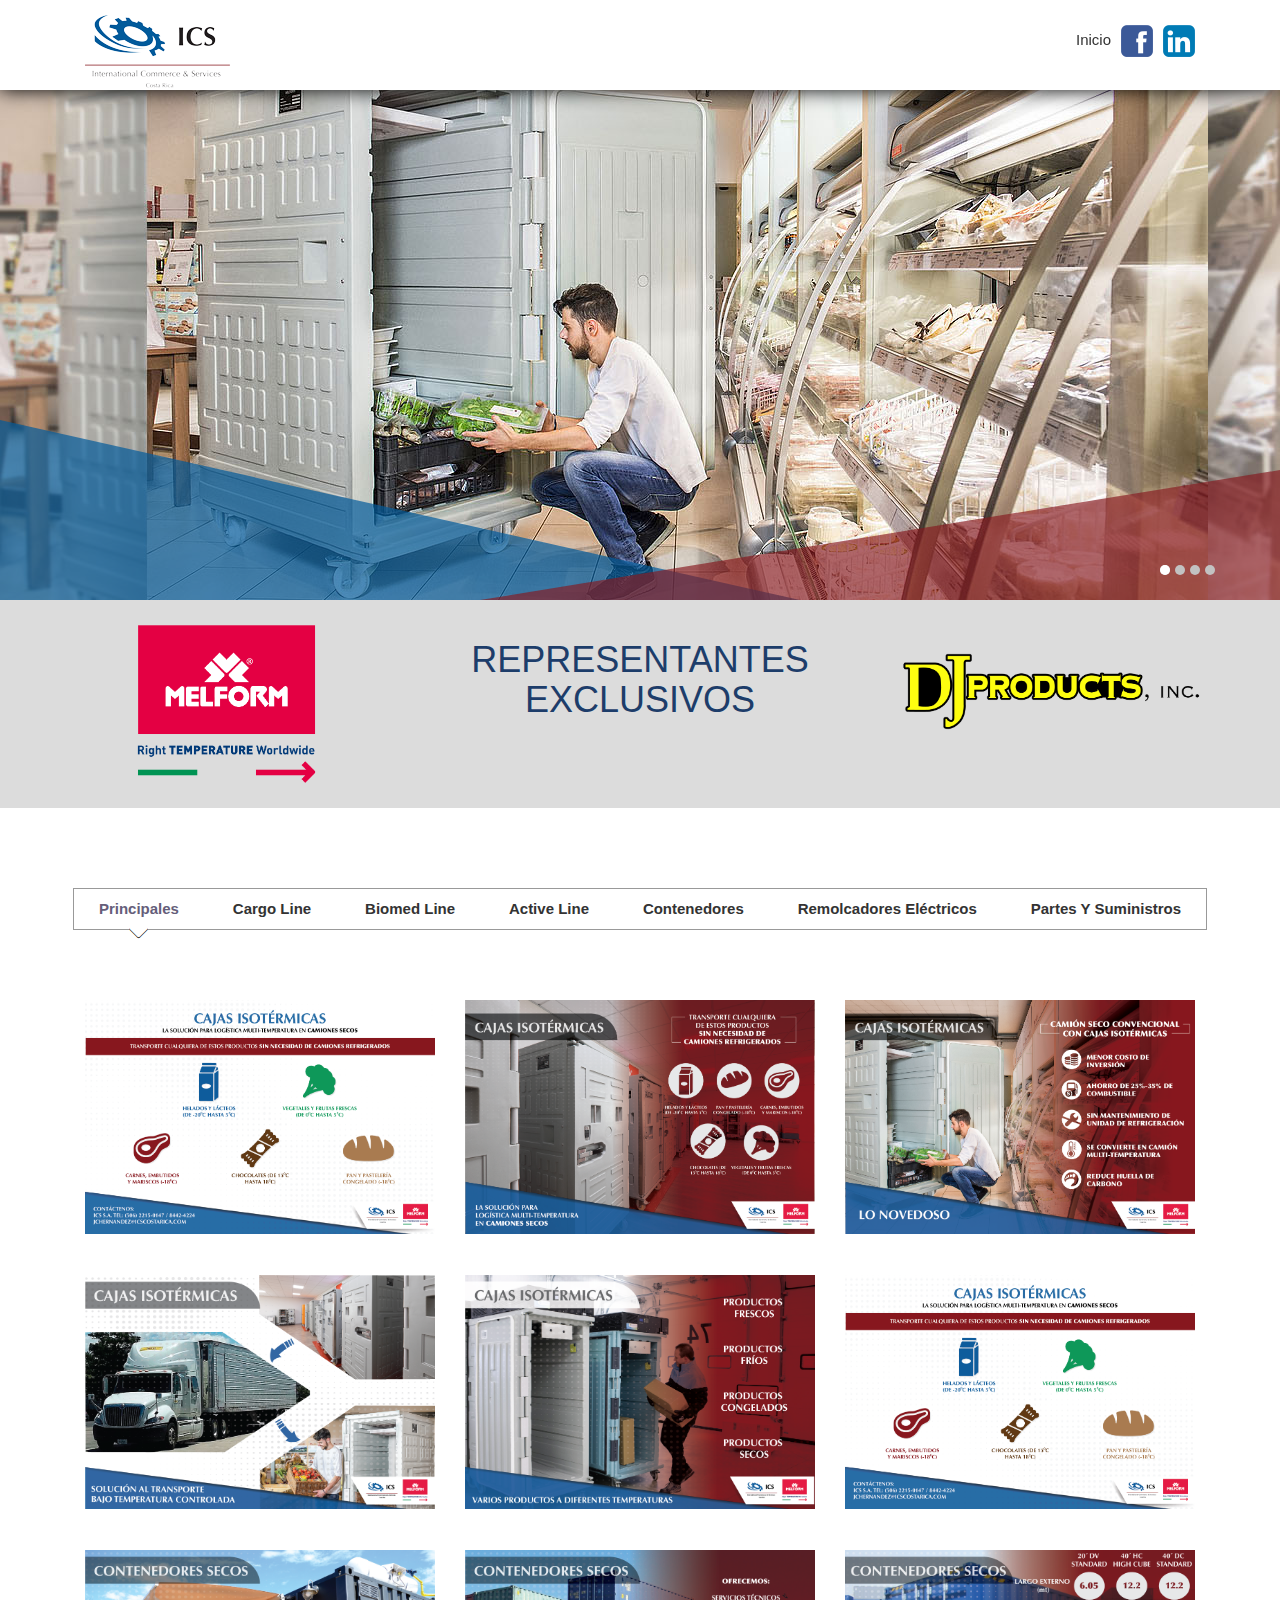
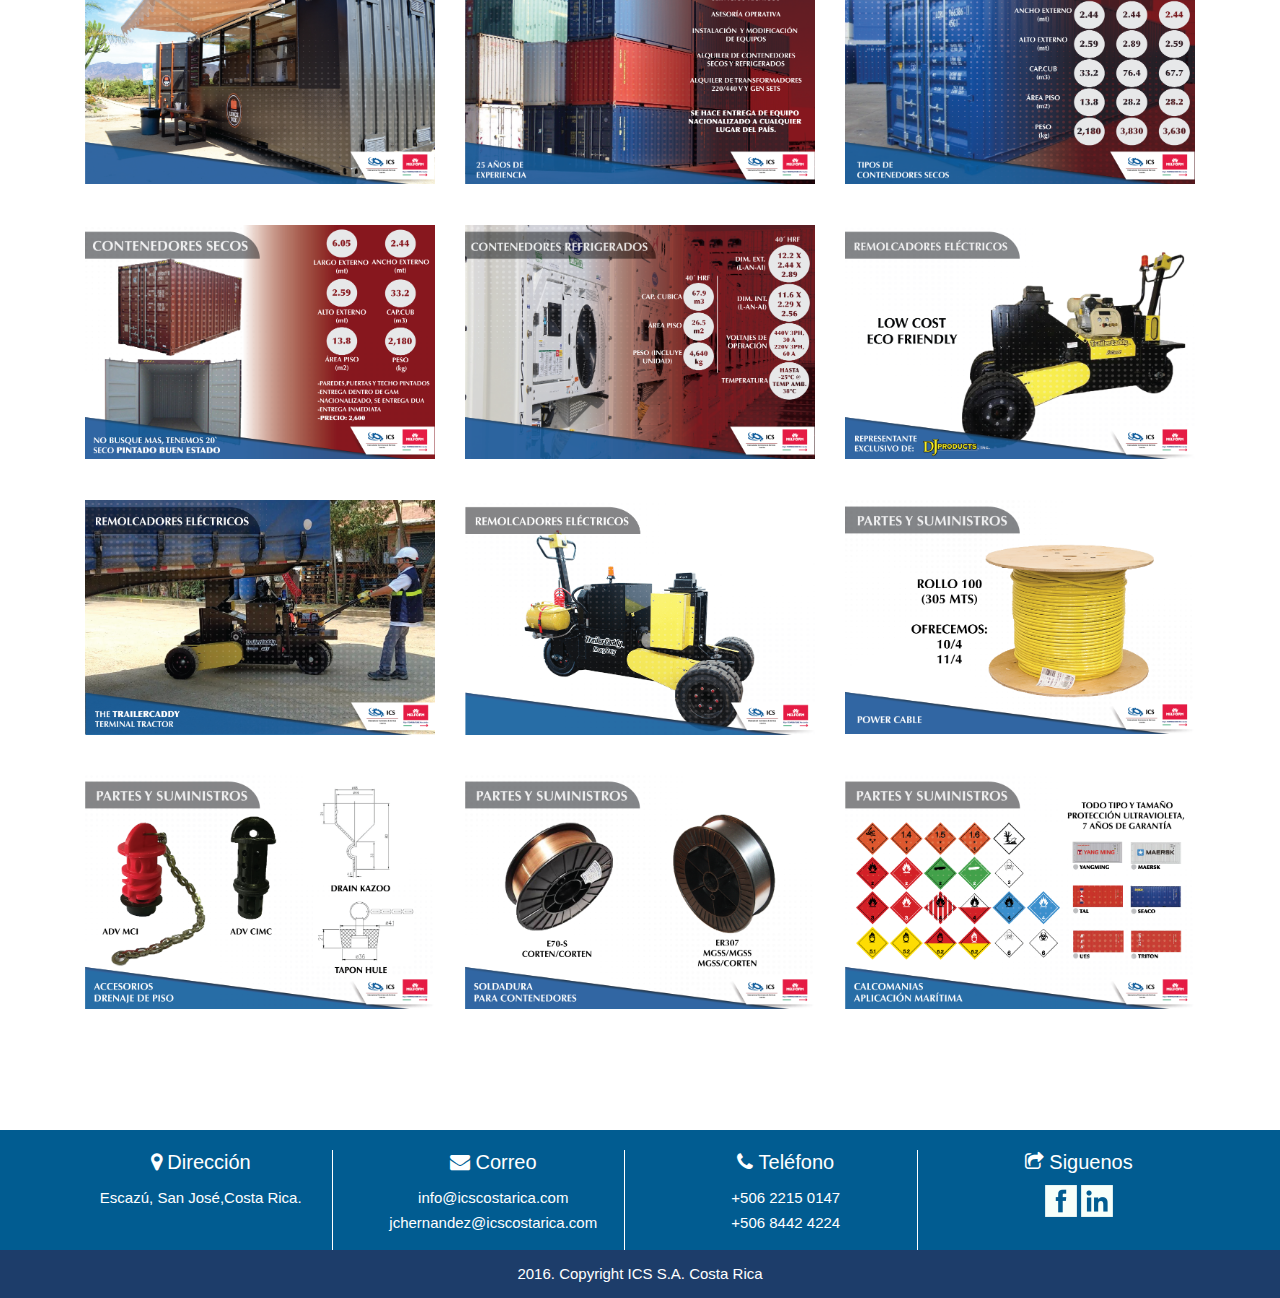
<file: productos.html>
<!DOCTYPE html>
<html class="no-js">
  <head>
    <meta charset="utf-8">
    <meta http-equiv="X-UA-Compatible" content="IE=edge">
    <title>ICS-CR</title>
    <meta name="description" content="">
    <meta name="viewport" content="width=device-width, initial-scale=1">
    <!-- Place favicon.ico and apple-touch-icon.png in the root directory -->
    
    <!-- CSS -->
    <link rel="stylesheet" href="css/owl.carousel.css">
    <link rel="stylesheet" href="css/bootstrap.min.css">
    <link rel="stylesheet" href="css/font-awesome.min.css">
    <link rel="stylesheet" href="css/style.css">
    <link rel="stylesheet" href="css/ionicons.min.css">
    <link rel="stylesheet" href="css/animate.css">
    <link rel="stylesheet" href="css/responsive.css">
    <link rel="stylesheet" href="css/bootstrap-lightbox.min.css">
    
    <!-- Js -->
    <script src="js/vendor/modernizr-2.6.2.min.js"></script>
    <!-- <script src="//ajax.googleapis.com/ajax/libs/jquery/1.10.2/jquery.min.js"></script>
    <script>window.jQuery || document.write('<script src="js/vendor/jquery-1.10.2.min.js"><\/script>')</script> -->
    <script src="js/vendor/jquery-1.10.2.min.js"></script>
    <script src="js/bootstrap.min.js"></script>
    <script src="js/owl.carousel.min.js"></script>
    <script src="js/min/waypoints.min.js"></script>
    <script src="js/jquery.counterup.js"></script>
    <script src="js/plugins.js"></script>
    <script src="js/main.js"></script>
    <script src="js/min/bootstrap-lightbox.min.js"></script>
  </head>
  <body>
    <!-- Header Start -->
    <header>
        <div class="container">
            <div class="row">
                <div class="col-md-12">
                            <!-- header Nav Start -->
                    <nav class="navbar navbar-default">
                      <div class="container-fluid">
                        <!-- Brand and toggle get grouped for better mobile display -->
                        <div class="navbar-header">
                          <button type="button" class="navbar-toggle collapsed" data-toggle="collapse" data-target="#bs-example-navbar-collapse-1">
                            <span class="sr-only">Toggle navigation</span>
                            <span class="icon-bar"></span>
                            <span class="icon-bar"></span>
                            <span class="icon-bar"></span>
                          </button>
                          <a class="navbar-brand" href="index.html">
                              <img src="img/logo-copy.png" alt="Logo">
                          </a>
                        </div>

                        <!-- Collect the nav links, forms, and other content for toggling -->
                        <div class="collapse navbar-collapse" id="bs-example-navbar-collapse-1">
                          <ul class="nav navbar-nav navbar-right">
                            <li><a href="index.html">Inicio</a></li>
<!--                             <li><a href="work.html">Work</a></li>
                            <li><a href="#">Support</a></li>
                            <li><a href="#">Service</a></li>
                            <li><a href="contact.html">Contact</a></li> -->
                            <li class="facebook-icon">
                              <a href="https://www.facebook.com/ICScostarica2015/"></a>
                            </li>
                            <li class="linked-icon">
                              <a href="https://www.linkedin.com/in/juan-carlos-hernandez-8442561?trk=hp-identity-photo"></a>
                            </li>
                          </ul>
                        </div><!-- /.navbar-collapse -->
                      </div><!-- /.container-fluid -->
                    </nav>
                </div>
            </div>
        </div>
    </header><!-- header close -->
    
        <!-- Slider Start -->
    <!-- <section id="global-header">
        <div class="container">
            <div class="row">
                <div class="col-md-12">
                    <div class="block">
                        <h1>Just some of our latest projects.</h1>
                        <p>Don’t just take our word for it. Check out some of our latest work.</p>
                    </div>
                </div>
            </div>
        </div>
    </section> -->
    <div id="slider"> 
        <div class="slides">

          <!-- First slide --> 
          <div class="slider">
            <div class="legend-left"></div> 
            <div class="legend-right"></div> 
            <div class="image"> 
              <img src="img/slider/slider-1.jpg">  
            </div> 
          </div> 

          <!-- Second slide --> 
          <div class="slider">
            <div class="legend-left"></div> 
            <div class="legend-right"></div>  
            <div class="image"> 
              <img src="img/slider/slider-2.jpg">
            </div> 
          </div> 

          <!-- Third slide --> 
          <div class="slider">
            <div class="legend"></div> 
            <div class="legend-left"></div> 
            <div class="legend-right"></div> 
            <div class="image"> 
              <img src="img/slider/slider-3.jpg"> 
            </div> 
          </div>
          <div class="slider">
            <div class="legend-left"></div> 
            <div class="legend-right"></div>
            <div class="image">
              <img src="img/slider/slider-4.jpg">
            </div>
          </div> 
        </div> 
        <div class="switch">
          <ul>
            <li>
              <div class="on"></div>
            </li>
            <li></li>
            <li></li>
            <li></li>
          </ul>
        </div>
      </div>
      <section class="clients">
        <div class="container-fluid">
          <div class="row text-center">
            <div class="col-md-4">
              <div class="wrapper-img">
                <img src="img/logo-melform.png" alt="">
              </div>
            </div>
            <div class="col-md-4">
              <div class="titulo-clients">
                <h1>
                  Representantes Exclusivos
                </h1>
              </div>
            </div>
            <div class="col-md-4">
              <div class="wrapper-img dj-productos-wrapper">
                <img src="img/logo-dj.png" alt="">
              </div>
            </div>
          </div>
        </div>
      </section>
        <!-- Portfolio Start -->
    <section id="portfolio-work">
        <div class="container">
            <div class="row">
              <div class="col-md-12">
                <div class="block">
                  <div class="portfolio-menu">
                    <ul>
                        <li class="filter" data-filter="all">Principales</li>
                        <li class="filter" data-filter=".Cargo-line">Cargo Line</li>
                        <li class="filter" data-filter=".biomed-line">Biomed Line</li>
                        <li class="filter" data-filter=".active-line">Active Line</li>
                        <li class="filter" data-filter=".contenedores">Contenedores</li>
                        <li class="filter" data-filter=".remolcadores">Remolcadores Eléctricos</li>
                        <li class="filter" data-filter=".suministros">Partes y Suministros</li>
                        <!-- <li class="filter" data-filter=".Video">Video</li> -->
                    </ul>
                  </div>
                  <div class="portfolio-contant">
                    <div class="clearfix" id="portfolio-contant-active">
                      <div class="col-xs-12 col-sm-6 col-md-4 mix Cargo-line" id="profile-grid">
                        <div class="profile">
                            <a href="" class="thumb">
                              <img src="img/productos/cajas/gráfico1-01.png" class="img-responsive" data-toggle="modal" data-target=".modal-profile-lg">
                            </a>
                          </div>
                      </div>
                      <div id="profile-grid" class="mix Cargo-line col-xs-12 col-sm-6 col-md-4">
                        <div class="profile">
                          <a href=""  class="thumb">
                            <img src="img/productos/cajas/gráfico1-02.png" class="img-responsive" data-toggle="modal" data-target=".modal-profile-lg">
                          </a>
                        </div>
                      </div>
                      <div class="mix biomed-line col-xs-12 col-sm-6 col-md-4" id="profile-grid">
                        <div class="profile">
                          <a href="" class="thumb">
                            <img src="img/productos/cajas/gráfico1-03.png" alt="" class="img-responsive" data-toggle="modal" data-target=".modal-profile-lg">
                          </a>
                        </div>
                      </div>
                      <div class="mix biomed-line col-xs-12 col-sm-6 col-md-4" id="profile-grid">
                          <div class="profile">
                            <a href="" class="thumb">
                              <img src="img/productos/cajas/grafico4-04.png" alt="" class="img-responsive" data-toggle="modal" data-target=".modal-profile-lg">
                            </a>
                          </div>
                      </div>
                      <div class="mix active-line col-xs-12 col-sm-6 col-md-4" id="profile-grid">
                        <div class="profile">
                            <a href="" class="thumb">
                              <img src="img/productos/cajas/grafico5-05.png" alt="" class="img-responsive" data-toggle="modal" data-target=".modal-profile-lg">
                            </a>
                          </div>
                      </div>
                      <div class="mix active-line col-xs-12 col-sm-6 col-md-4" id="profile-grid">
                        <div class="profile">
                            <a href="" class="thumb">
                              <img src="img/productos/cajas/gráfico1-01.png" alt="" class="img-responsive" data-toggle="modal" data-target=".modal-profile-lg">
                            </a>
                          </div>
                      </div>
                      <div class="mix contenedores col-xs-12 col-sm-6 col-md-4" id="profile-grid">
                        <div class="profile">
                            <a href="" class="thumb">
                              <img src="img/productos/contenedores/grafico-2-ICS-7.png" alt="" class="img-responsive" data-toggle="modal" data-target=".modal-profile-lg">
                            </a>
                          </div>
                      </div>
                      <div class="mix contenedores col-xs-12 col-sm-6 col-md-4" id="profile-grid">
                        <div class="profile">
                            <a href="" class="thumb">
                              <img src="img/productos/contenedores/grafico-2-ICS-8.png" alt="" class="img-responsive" data-toggle="modal" data-target=".modal-profile-lg">
                            </a>
                          </div>
                      </div>
                      <div class="mix contenedores col-xs-12 col-sm-6 col-md-4" id="profile-grid">
                        <div class="profile">
                            <a href="" class="thumb">
                              <img src="img/productos/contenedores/grafico-2-ICS-9.png" alt="" class="img-responsive" data-toggle="modal" data-target=".modal-profile-lg">
                            </a>
                          </div>
                      </div>
                      <div class="mix contenedores col-xs-12 col-sm-6 col-md-4" id="profile-grid">
                        <div class="profile">
                            <a href="" class="thumb">
                              <img src="img/productos/contenedores/grafico-2-ICS-10.png" alt="" class="img-responsive" data-toggle="modal" data-target=".modal-profile-lg">
                            </a>
                          </div>
                      </div>
                      <div class="mix contenedores col-xs-12 col-sm-6 col-md-4" id="profile-grid">
                        <div class="profile">
                            <a href="" class="thumb">
                              <img src="img/productos/contenedores/grafico-2-ICS-11.png" alt="" class="img-responsive" data-toggle="modal" data-target=".modal-profile-lg">
                            </a>
                          </div>
                      </div>
                      <div class="mix remolcadores col-xs-12 col-sm-6 col-md-4" id="profile-grid">
                        <div class="profile">
                            <a href="" class="thumb">
                              <img src="img/productos/remolcadores/grafico-2-ICS-22.png" alt="" class="img-responsive" data-toggle="modal" data-target=".modal-profile-lg">
                            </a>
                          </div>
                      </div>
                      <div class="mix remolcadores col-xs-12 col-sm-6 col-md-4" id="profile-grid">
                        <div class="profile">
                            <a href="" class="thumb">
                              <img src="img/productos/remolcadores/grafico-2-ICS-23.png" alt="" class="img-responsive" data-toggle="modal" data-target=".modal-profile-lg">
                            </a>
                          </div>
                      </div>
                      <div class="mix remolcadores col-xs-12 col-sm-6 col-md-4" id="profile-grid">
                        <div class="profile">
                            <a href="" class="thumb">
                              <img src="img/productos/remolcadores/grafico-2-ICS-24.png" alt="" class="img-responsive" data-toggle="modal" data-target=".modal-profile-lg">
                            </a>
                          </div>
                      </div>
                      <div class="mix suministros col-xs-12 col-sm-6 col-md-4" id="profile-grid">
                        <div class="profile">
                            <a href="" class="thumb">
                              <img src="img/productos/suministros/grafico-2-ICS-2.png" alt="" class="img-responsive" data-toggle="modal" data-target=".modal-profile-lg">
                            </a>
                          </div>
                      </div>
                      <div class="mix suministros col-xs-12 col-sm-6 col-md-4" id="profile-grid">
                        <div class="profile">
                            <a href="" class="thumb">
                              <img src="img/productos/suministros/grafico-2-ICS-3.png" alt="" class="img-responsive" data-toggle="modal" data-target=".modal-profile-lg">
                            </a>
                          </div>
                      </div>
                      <div class="mix suministros col-xs-12 col-sm-6 col-md-4" id="profile-grid">
                        <div class="profile">
                            <a href="" class="thumb">
                              <img src="img/productos/suministros/grafico-2-ICS-4.png" alt="" class="img-responsive" data-toggle="modal" data-target=".modal-profile-lg">
                            </a>
                          </div>
                      </div>
                      <div class="mix suministros col-xs-12 col-sm-6 col-md-4" id="profile-grid">
                        <div class="profile">
                            <a href="" class="thumb">
                              <img src="img/productos/suministros/grafico-2-ICS-5.png" alt="" class="img-responsive" data-toggle="modal" data-target=".modal-profile-lg">
                            </a>
                          </div>
                      </div>
                    </div>
                      <div class="modal fade modal-profile" tabindex="-1" role="dialog" aria-labelledby="modalProfile" aria-hidden="true">
                          <div class="modal-dialog modal-lg">
                            <div class="modal-content">
                              <!-- <div class="modal-header">
                                <button class="close" type="button" data-dismiss="modal">×</button>
                                <h3 class="modal-title"></h3>
                              </div> -->
                              <div class="modal-body">
                              </div>
                              <div class="modal-footer">
                                <button class="btn btn-default" data-dismiss="modal">Close</button>
                              </div>
                            </div>
                          </div>
                        </div>
                      </div>
                    </div><!-- //.modal-profile -->
                    </div>
                  </div>
                </div>
              </div>
            </div>
        </div>
    </section>

    <!-- Clients Logo Section Start -->
    <!-- <section id="clients-logo-section">
      <div class="container">
        <div class="row">
          <div class="col-md-12">
            <div class="block">
              <div id="clients-logo" class="owl-carousel">
                <div class="clients-logo-img">
                  <img src="img/clients/clients-logo1.png" alt="Features">
                </div>
                <div class="clients-logo-img">
                  <img src="img/clients/clients-logo2.png" alt="Features">
                </div>
                <div class="clients-logo-img">
                  <img src="img/clients/clients-logo3.png" alt="Features">
                </div>
                <div class="clients-logo-img">
                  <img src="img/clients/clients-logo4.png" alt="Features">
                </div>
                <div class="clients-logo-img">
                  <img src="img/clients/clients-logo5.png" alt="Features">
                </div>
                <div class="clients-logo-img">
                  <img src="img/clients/clients-logo3.png" alt="Features">
                </div>
                <div class="clients-logo-img">
                  <img src="img/clients/clients-logo2.png" alt="Features">
                </div>
                <div class="clients-logo-img">
                  <img src="img/clients/clients-logo5.png" alt="Features">
                </div>
                <div class="clients-logo-img">
                  <img src="img/clients/clients-logo1.png" alt="Features">
                </div>
                <div class="clients-logo-img">
                  <img src="img/clients/clients-logo4.png" alt="Features">
                </div>
                <div class="clients-logo-img">
                  <img src="img/clients/clients-logo5.png" alt="Features">
                </div>
                <div class="clients-logo-img">
                  <img src="img/clients/clients-logo3.png" alt="Features">
                </div>
              </div>
            </div>
          </div>
        </div>
      </div>
    </section> -->

  
<!-- Call to action Start -->
    <!-- <section id="call-to-action">
      <div class="container">
        <div class="row">
          <div class="col-md-12">
            <div class="block">
              <h2>We design delightful digital experiences.</h2>
              <p>Read more about what we do and our philosophy of design. Judge for yourself The work and results we’ve achieved for other clients, and meet our highly experienced Team who just love to design.</p>
              <a class="btn btn-default btn-call-to-action" href="#" >Tell Us Your Story</a>
            </div>
          </div>
        </div>
      </div>
    </section> -->

    <!-- footer Start -->
     <footer>
      <div class="container">
        <div class="row">
          <div class="col-xxs-12 col-xs-6 col-sm-6 col-md-3">
            <div class="border-right-white">
              <h2><i class="fa fa-map-marker" aria-hidden="true"></i> Dirección</h2>
              <p>
                Escazú, San José,Costa Rica.
              </p>
            </div>
          </div>
          <div class="col-xxs-12 col-xs-6 col-sm-6 col-md-3">
            <div class="border-right-white">
              <h2><i class="fa fa-envelope" aria-hidden="true"></i> Correo</h2>
              <p>
                <a class="auto-generated-link" data-auto-recognition="true" data-content="info@icscostarica.com" href="mailto:info@icscostarica.com" data-type="mail">info@icscostarica.com</a>
                </br>
                <a class="auto-generated-link" data-auto-recognition="true" data-content="jchernandez@icscostarica.com" href="mailto:jchernandez@icscostarica.com" data-type="mail">jchernandez@icscostarica.com</a>
              </p>
            </div>
          </div>
          <div class="col-xxs-12 col-xs-6 col-sm-6 col-md-3">
            <div class="border-right-white">
              <h2><i class="fa fa-phone" aria-hidden="true"></i> Teléfono</h2>
              <p>
                +506 2215 0147
                </br>
                +506 8442 4224
              </p>
            </div>
          </div>
          <div class="col-xxs-12 col-xs-6 col-sm-6 col-md-3">
            <div class="">
              <h2><i class="fa fa-share-square-o" aria-hidden="true"></i> Siguenos</h2>
              <p class="social-network">
                <a href="https://www.facebook.com/ICScostarica2015/">
                  <img src="img/facebook.png" alt="">
                </a>
                <a href="https://www.linkedin.com/in/juan-carlos-hernandez-8442561?trk=hp-identity-photo">
                  <img src="img/linkedin.png" alt="">
                </a>
              </p>
            </div>
          </div>
        </div>
      </div>
    </footer>
    <section class="copyright">
      <div class="container-fluid">
        <div class="row">
          <div class="col-md-12">
            <p class="text-center">2016. Copyright ICS S.A. Costa Rica</p>
          </div>
        </div>
      </div>  
    </section>
    <a href="#" class="go-top"><i class="fa fa-arrow-up" aria-hidden="true"></i></a>



<!-- <script>document.write('<script src="http://' + (location.host || 'localhost').split(':')[0] + ':35729/livereload.js?snipver=1"></' + 'script>')</script> -->
        
    </body>
</html>
</file>
<file: css/style.css>
/* @import url(http://fonts.googleapis.com/css?family=Open+Sans:400,300,600);
@import url(http://fonts.googleapis.com/css?family=Roboto:400,100,300,500,700);
@import url(http://fonts.googleapis.com/css?family=Volkhov:400italic); */
/* var text-decoration */
/*--
	Common Css
--*/
body {
  font-family: 'Open Sans', sans-serif;
  -webkit-font-smoothing: antialiased;
}
h1,
h2,
h3,
h4,
h5,
h6 {
  font-family: 'Roboto', sans-serif;
}
h2 {
  font-size: 30px;
  font-weight: 400;
}
h3 {
  font-size: 28px;
  font-weight: 300;
}
p {
  font-size: 15px;
  line-height: 28px;
}
ul {
  padding: 0;
  margin: 0;
  list-style: none;
}
a,
a:active,
a:focus,
a:active {
  text-decoration: none !important;
}
.section-title {
  margin-bottom: 30px;
}
.section-title h2 {
  text-transform: capitalize;
  font-size: 28px;
  font-weight: 600;
  color: #86181e;
}

/*--
	Header Start 
--*/
header {
  background: #fff;
  padding: 10px 0 30px 0;
  position: fixed;
  width: 100%;
  z-index: 10;
  box-shadow: 0px 0px 19px black;
}
header .navbar {
  margin-bottom: 0px;
  border: 0px;
}
header .navbar-brand {
  padding-top: 5px;
}
header .navbar-default {
  background: none;
  border: 0px;
}
header .navbar-default .navbar-nav {
  padding-top: 10px;
}
header .navbar-default .navbar-nav li a {
  color: #333333;
  padding: 10px 26px;
  font-size: 15px;
}
font header .navbar-default .navbar-nav li a:hover {
  color: #000;
}

.facebook-icon a{
  background-image: url("../img/facebook-color.png");
  width: 32px;
  height: 32px;
  padding: 0!important;
  margin-top: 5px;
  margin-right: 10px;
}

.linked-icon a{
  background-image: url("../img/linkedin-color.png");
  width: 32px;
  height: 32px;
  padding: 0!important;
  margin-top: 5px;
}

header .navbar-default .navbar-nav li a{
  padding: 10px;
}

/*---------------------------------------------
          Margin and Padding
-----------------------------------------------*/

.mt-5{
  margin-top: 5em;
}


/*---------------------------------------------
					Index Start 
-----------------------------------------------*/

/*--
	Slider Start 
--*/
/* #slider {
  background: url("../img/slider-bg-copy.jpg") no-repeat;
  background-size: cover;
  background-attachment: fixed;
  background-position: 10% 0%;
  padding: 100px 0 108px 0;
  position: relative;
}
#slider:before {
  content: "";
  position: absolute;
  left: 0;
  top: 0;
  bottom: 0;
  right: 0;
  width: 100%;
  height: 100%;
  background: linear-gradient(to left, #8b86a3, #322e40);
  opacity: 0.8;
}
#slider .block {
  color: #E3E3E4;
}
#slider .block h1 {
  font-family: 'Roboto', sans-serif;
  font-weight: 100;
  font-size: 45px;
  line-height: 60px;
  letter-spacing: 10px;
  padding-bottom: 45px;
}
#slider .block p {
  font-size: 23px;
  line-height: 40px;
  font-family: 'Roboto', sans-serif;
  font-weight: 300;
  letter-spacing: 3px;
} */

/* Slider */
#slider{
  width:100%;
  height:600px;
  position:relative;
  overflow:hidden;
}
@keyframes load{
  from{left:-100%;}
  to{left:0;}
}
.slides{
  width:400%;
  height:100%;
  position:relative;
  -webkit-animation:slide 30s infinite;
  -moz-animation:slide 30s infinite;
  animation:slide 30s infinite;
}
.slider{
  width:25%;
  height:100%;
  float:left;
  position:relative;
  z-index:1;
  overflow:hidden;
}

.slide img{
  width:100%;
 /*  height:100%; */
}
.images{
  width:100%;
  height:100%;
}
.images img{
  width:100%;
  /* height:100%; */
}

/* Legend */
.legend-left{
  border: 180px solid transparent;
  border-left:800px solid #045b9bb5;
  border-bottom:0;
  position:absolute;
  bottom:0;
}


.legend-right{
  border: 130px solid transparent;
  border-right: 800px solid #86181ea8;
  right: 0;
  border-bottom:0;
  position:absolute;
  bottom:0;
}


/* Contents */
/* .content-slider{
  width:100%;
  height:100%;
  position:absolute;
  overflow:hidden;
}
.content-txt{
  width:400px;
  height:150px;
  float:left;
  position:relative;
  top:335px;
  -webkit-animation:content-s 7.5s infinite;
  -moz-animation:content-s 7.5s infinite;
  animation:content-s 7.5s infinite;
}
.content-txt h1{
  font-family:Arial;
  text-transform:uppercase;
  font-size:24px;
  color:#fff;
  text-align:left;
  margin-left:30px;
  padding-bottom:10px;
}
.content-txt h2{
  font-family:arial;
  font-weight:normal;
  font-size:14px;
  font-style:italic;
  color:#fff;
  text-align:left;
  margin-left:30px;
} */

/* Switch */
.switch{
  width:120px;
  height:10px;
  position:absolute;
  bottom:25px;
  z-index:99;
  right: 0
}
.switch > ul{
  list-style:none;
}
.switch > ul > li{
  width:10px;
  height:10px;
  border-radius:50%;
  background: #c2c2c2;
  float:left;
  margin-right:5px;
  cursor:pointer;
}
.switch ul{
  overflow:hidden;
}
.on{
  width:100%;
  height:100%;
  border-radius:50%;
  background: #fff;
  position:relative;
  -webkit-animation:on 30s infinite;
  -moz-animation:on 30s infinite;
  animation:on 30s infinite;
}

/* Animation */
@-webkit-keyframes slide{
  0%,100%{
    margin-left:0%;
  }
  21%{
    margin-left:0%;
  }
  25%{
    margin-left:-100%;
  }
  46%{
    margin-left:-100%;
  }
  50%{
    margin-left:-200%;
  }
  71%{
    margin-left:-200%;
  }
  75%{
    margin-left:-300%;
  }
  96%{
    margin-left:-300%;
  }
}
@-moz-keyframes slide{
  0%,100%{
    margin-left:0%;
  }
  21%{
    margin-left:0%;
  }
  25%{
    margin-left:-100%;
  }
  46%{
    margin-left:-100%;
  }
  50%{
    margin-left:-200%;
  }
  71%{
    margin-left:-200%;
  }
  75%{
    margin-left:-300%;
  }
  96%{
    margin-left:-300%;
  }
}
@keyframes slide{
  0%,100%{
    margin-left:0%;
  }
  21%{
    margin-left:0%;
  }
  25%{
    margin-left:-100%;
  }
  46%{
    margin-left:-100%;
  }
  50%{
    margin-left:-200%;
  }
  71%{
    margin-left:-200%;
  }
  75%{
    margin-left:-300%;
  }
  96%{
    margin-left:-300%;
  }
}

/* @-webkit-keyframes content-s{
  0%{left:-420px;}
  10%{left:0px;}
  30%{left:0px;}
  40%{left:0px;}
  50%{left:0px;}
  60%{left:0px;}
  70%{left:0;}
  80%{left:-420px;}
  90%{left:-420px;}
  100%{left:-420px;}
}
@-moz-keyframes content-s{
  0%{left:-420px;}
  10%{left:0px;}
  30%{left:0px;}
  40%{left:0px;}
  50%{left:0px;}
  60%{left:0px;}
  70%{left:0;}
  80%{left:-420px;}
  90%{left:-420px;}
  100%{left:-420px;}
}
@keyframes content-s{
  0%{left:-420px;}
  10%{left:20px;}
  15%{left:0px;}
  30%{left:0px;}
  40%{left:0px;}
  50%{left:0px;}
  60%{left:0px;}
  70%{left:0;}
  80%{left:-420px;}
  90%{left:-420px;}
  100%{left:-420px;}
}
 */
@-webkit-keyframes on{
  0%,100%{
    margin-left:0%;
  }
  21%{
    margin-left:0%;
  }
  25%{
    margin-left:15px;
  }
  46%{
    margin-left:15px;
  }
  50%{
    margin-left:30px;
  }
  71%{
    margin-left:30px;
  }
  75%{
    margin-left:45px;
  }
  96%{
    margin-left:45px;
  }
}

@-moz-keyframes on{
  0%,100%{
    margin-left:0%;
  }
  21%{
    margin-left:0%;
  }
  25%{
    margin-left:15px;
  }
  46%{
    margin-left:15px;
  }
  50%{
    margin-left:30px;
  }
  71%{
    margin-left:30px;
  }
  75%{
    margin-left:45px;
  }
  96%{
    margin-left:45px;
  }
}

@keyframes on{
  0%,100%{
    margin-left:0%;
  }
  21%{
    margin-left:0%;
  }
  25%{
    margin-left:15px;
  }
  46%{
    margin-left:15px;
  }
  50%{
    margin-left:30px;
  }
  71%{
    margin-left:30px;
  }
  75%{
    margin-left:45px;
  }
  96%{
    margin-left:45px;
  }
}

/* ---------------------------------
    SECTION CLIENTS
------------------------------------*/

.clients{
  background: #dcdcdc;
  padding: 20px;
}

.wrapper-img img{
  width: 50%;
}

.dj-productos-wrapper img{
  width: 80%;
}

.dj-productos-wrapper{
  margin-top: 2em;
}

.titulo-clients{
  text-transform: uppercase;
  color: #1d3d6a;
}


/*--
	wrapper Start 
--*/
/* #intro {
  padding: 35px 0 40px;
} */
#intro .block h2 {
  padding-top: 35px;
  line-height: 27px;
  margin: 0;
}
#intro .block p {
  color: #7B7B7B;
  padding-top: 20px;
}
#intro .block img {
  /* padding-left: 40px; */
  width: 100%;
}
#intro .section-title {
  margin-bottom: 0px;
}
#intro .section-title p {
  padding-top: 20px;
}
/*--
	service Start 
--*/
#service {
  text-align: center;
 /*  padding: 5.5em 0 2em; */
}
#service .service-item {
  padding-bottom: 30px;
}
#service .service-item i {
  font-size: 60px;
  color: #4A4656;
}
#service .service-item h4 {
  padding-top: 20px;
  margin: 0;
  /* color: #666; */
}
/* #service .service-item p {
  color: #888;
  padding-top: 10px;
  margin: 0;
  font-size: 14px;
  line-height: 1.8;
} */
/*--
	call-to-action Start 
--*/
/* #call-to-action {
  background: url("../img/melform.jpg") no-repeat;
  background-size: cover;
  background-attachment: fixed;
  padding: 70px 0px;
  position: relative;
  text-align: center;
  color: #fff;
}
#call-to-action:before {
  content: "";
  position: absolute;
  left: 0;
  right: 0;
  top: 0;
  bottom: 0;
  width: 100%;
  height: 100%;
  background: #1d192c;
  opacity: 0.8;
}
#call-to-action h2 {
  padding-bottom: 20px;
  line-height: 33px;
  margin: 0;
  font-size: 30px;
}
#call-to-action p {
  font-size: 14px;
  line-height: 1.6;
}
#call-to-action .btn-call-to-action {
  padding: 15px 35px;
  border: none;
  background-color: #fff;
  font-size: 15px;
  color: #333333;
  margin-top: 30px;
} */
/*--
	Feature Start 
--*/
#feature {
  background: url("../img/featue-bgcopy.jpg");
  background-position: 50% 94px;
  width: 100%;
  display: block;
  position: relative;
  overflow: visible;
  background-attachment: fixed;
  background-repeat: no-repeat;
  background-position: center center;
  background-color: #fff;
  -webkit-background-size: cover;
  -moz-background-size: cover;
  -o-background-size: cover;
  background-size: cover;
  -webkit-box-sizing: border-box;
  -moz-box-sizing: border-box;
  box-sizing: border-box;
  -webkit-backface-visibility: hidden;
  backface-visibility: hidden;
  padding: 30px 0;
}
#feature h2 {
  font-size: 28px;
  font-weight: 600;
  margin-bottom: 30px;
  color: #fff;
}
#feature p {
  color: #8d8f92;
  margin-bottom: 20px;
  color: #fff;
}
#feature .btn-view-works {
  background: #655E7A;
  color: #fff;
  padding: 10px 20px;
}

.overlay-black{
  width: 100%;
  position: absolute;
  height: 100%;
  top: 0;
  background-color: #0000007d;
}

.division-border{
  height: 3px;

}

/*--
	content Start 
--*/
#testimonial {
  padding: 100px 0;
}
#testimonial .block h2 {
  line-height: 27px;
  color: #5C5C5C;
  padding-top: 110px;
}
#testimonial .block p {
  padding-top: 50px;
  color: #7B7B7B;
}
#testimonial .counter-box li {
  width: 50%;
  float: left;
  text-align: center;
  margin: 30px 0 30px;
}
#testimonial .counter-box li i {
  font-size: 35px;
}
#testimonial .counter-box li h4 {
  font-size: 30px;
  font-weight: bold;
}
#testimonial .counter-box li span {
  color: #555;
}
#testimonial .testimonial-carousel {
  text-align: center;
  width: 75%;
  border: 1px solid #DEDEDE;
  padding: 24px;
  margin: 0 auto;
}
#testimonial .testimonial-carousel img {
  padding-bottom: 38px;
}
#testimonial .testimonial-carousel p {
  line-height: 28px;
  font-weight: 300;
  padding-bottom: 20px;
}
#testimonial .testimonial-carousel .user img {
  padding-bottom: 0px;
  border-radius: 500px;
}
#testimonial .testimonial-carousel .user p {
  padding-bottom: 0;
  font-size: 12px;
  line-height: 20px;
  color: #353241;
}
#testimonial .testimonial-carousel .user p span {
  display: block;
  color: #353241;
  font-weight: 600;
}
#testimonial .testimonial-carousel .owl-carousel .owl-pagination div {
  border: 1px solid #1D1D1D;
  border-radius: 500px;
  display: inline-block;
  height: 10px;
  margin-right: 15px;
  width: 10px;
}
#testimonial .testimonial-carousel .owl-carousel .owl-pagination div.active {
  background: #5C5C5C;
  font-size: 30px;
  display: inline-block;
  border: 0px;
}
/*--
	features Start 
--*/
#clients-logo-section {
  padding-top: 30px;
  padding-bottom: 75px;
}
#clients-logo-section .clients-logo-img {
  padding: 0px 50px;
}
/*---------------------------------------------
					Work Start 
-----------------------------------------------*/
/*--
	Slider-work Start 
--*/
#global-header {
  background: url("../img/slider-bg2.jpg") no-repeat;
  background-size: cover;
  padding-top: 150px;
  padding-bottom: 107px;
  position: relative;
  background-attachment: fixed;
}
#global-header:before {
  content: "";
  position: absolute;
  left: 0;
  top: 0;
  bottom: 0;
  right: 0;
  width: 100%;
  height: 100%;
  background: linear-gradient(to left, #928dab, #1f1c2c 70%);
  opacity: 0.8;
}
#global-header .block {
  color: #E3E3E4;
  margin: 0 auto;
  padding-left: 90px;
  text-align: center;
}
#global-header .block h1 {
  font-weight: 100;
  font-size: 45px;
  letter-spacing: 6px;
  padding-bottom: 15px;
  margin-top: 0;
  text-transform: capitalize;
}
#global-header .block p {
  font-size: 16px;
  font-weight: 300;
  letter-spacing: 1px;
  word-spacing: 3px;
}
/*--
	portfolio-work Start 
--*/
#portfolio-work {
  overflow: hidden;
  padding: 80px 0;
}
#portfolio-work .block .portfolio-menu {
  padding-bottom: 30px;
  text-align: center;
}
#portfolio-work .block .portfolio-menu ul {
  border: 1px solid #999999;
  display: inline-block;
  margin-bottom: 40px;
}
#portfolio-work .block .portfolio-menu ul li {
  display: inline-block;
  padding: 0px 25px;
  cursor: pointer;
  font-size: 15px;
  line-height: 40px;
  font-weight: 600;
  color: #333333;
  text-transform: capitalize;
  position: relative;
}
#portfolio-work .block .portfolio-menu ul .active {
  color: #655E7A;
  position: relative;
}
#portfolio-work .block .portfolio-menu ul .active:before {
  content: "\f0d7";
  position: absolute;
  font-family: 'FontAwesome';
  bottom: -18px;
  font-size: 30px;
  width: 20px;
  left: 0px;
  right: 0px;
  top: 23px;
  margin: 0 auto;
  color: #fff;
  text-shadow: 0 1px 0px rgba(0, 0, 0, 0.9);
  -webkit-transition: all 0.4s ease-in-out;
  -moz-transition: all 0.4s ease-in-out;
  -o-transition: all 0.4s ease-in-out;
  -ms-transition: all 0.4s ease-in-out;
  transition: all 0.4s ease-in-out;
}
#portfolio-work .block .portfolio-menu ul li:hover:before {
  content: "\f0d7";
  position: absolute;
  font-family: 'FontAwesome';
  bottom: -18px;
  font-size: 30px;
  width: 20px;
  left: 0px;
  right: 0px;
  top: 24px;
  margin: 0 auto;
  color: #fff;
  text-shadow: 0 1px 0px rgba(0, 0, 0, 0.9);
  -webkit-transition: all 0.4s ease-in-out;
  -moz-transition: all 0.4s ease-in-out;
  -o-transition: all 0.4s ease-in-out;
  -ms-transition: all 0.4s ease-in-out;
  transition: all 0.4s ease-in-out;
}
#portfolio-work .block .portfolio-contant ul li {
  float: left;
  width: 32.22%;
  overflow: hidden;
  margin: 6px;
  position: relative;
}
#portfolio-work .block .portfolio-contant ul li:hover .overly {
  opacity: 1;
}
#portfolio-work .block .portfolio-contant ul li:hover .position-center {
  position: absolute;
  top: 50%;
  -webkit-transform: translate(0%, -50%);
  -moz-transform: translate(0%, -50%);
  -ms-transform: translate(0%, -50%);
  transform: translate(0%, -50%);
}
#portfolio-work .block .portfolio-contant ul li a {
  display: block;
  color: #fff;
}
#portfolio-work .block .portfolio-contant ul li a h2 {
  font-size: 22px;
  text-transform: uppercase;
  letter-spacing: 1px;
}
#portfolio-work .block .portfolio-contant ul li a p {
  font-size: 15px;
}
#portfolio-work .block .portfolio-contant ul li a span {
  font-style: italic;
  font-size: 13px;
  color: #655E7A;
}
#portfolio-work .block .portfolio-contant ul img {
  width: 100%;
  height: auto;
}
#portfolio-work .block .portfolio-contant .overly {
  position: absolute;
  top: 0;
  bottom: 0;
  right: 0;
  left: 0;
  background: rgba(0, 0, 0, 0.9);
  opacity: 0;
  -webkit-transition: .3s all;
  -o-transition: .3s all;
  transition: .3s all;
  text-align: center;
}
#portfolio-work .block .portfolio-contant .position-center {
  position: absolute;
  top: 50%;
  left: 10%;
  -webkit-transform: translate(0%, 50%);
  -moz-transform: translate(0%, 50%);
  -ms-transform: translate(0%, 50%);
  transform: translate(0%, 50%);
  -webkit-transition: .5s all;
  -o-transition: .5s all;
  transition: .5s all;
}
#portfolio-work .block .mix {
  display: none;
}
/*--
	wrapper-work Start 
--*/
#wrapper-work {
  overflow: hidden;
  padding-top: 100px;
}
#wrapper-work ul li {
  width: 50%;
  float: left;
  position: relative;
}
#wrapper-work ul li img {
  width: 100%;
  height: 100%;
}
#wrapper-work ul li .items-text {
  position: absolute;
  top: 0;
  bottom: 0;
  left: 0;
  right: 0;
  width: 100%;
  height: 100%;
  color: #fff;
  background: rgba(0, 0, 0, 0.6);
  padding-left: 44px;
  padding-top: 140px;
}
#wrapper-work ul li .items-text h2 {
  padding-bottom: 28px;
  padding-top: 75px;
  position: relative;
}
#wrapper-work ul li .items-text h2:before {
  content: "";
  position: absolute;
  left: 0;
  bottom: 0;
  width: 75px;
  height: 3px;
  background: #fff;
}
#wrapper-work ul li .items-text p {
  padding-top: 30px;
  font-size: 16px;
  line-height: 27px;
  font-weight: 300;
  padding-right: 80px;
}
/*--
	features-work Start 
--*/
#features-work {
  padding-top: 50px;
  padding-bottom: 75px;
}
#features-work .block ul li {
  width: 19%;
  text-align: center;
  display: inline-block;
  padding: 40px 0px;
}
/*---------------------------------------------
					Work Close 
-----------------------------------------------*/
/*=============================================*/
/*---------------------------------------------
					 Contact Start 
-----------------------------------------------*/
/*--
	slider-contact Start 
--*/
#slider-contact {
  background: url("../img/slider-bg2.jpg") no-repeat;
  background-size: cover;
  padding-top: 150px;
  padding-bottom: 107px;
  position: relative;
}
#slider-contact:before {
  content: "";
  position: absolute;
  left: 0;
  top: 0;
  bottom: 0;
  right: 0;
  width: 100%;
  height: 100%;
  background: linear-gradient(to left, #928dab, #1f1c2c 70%);
  opacity: 0.8;
}
#slider-contact .block {
  color: #E3E3E4;
  margin: 0 auto;
  padding-left: 90px;
}
#slider-contact .block h1 {
  font-family: 'Roboto', sans-serif;
  font-weight: 100;
  font-size: 45px;
  line-height: 60px;
  letter-spacing: 6px;
  padding-bottom: 15px;
}
#slider-contact .block p {
  font-size: 23px;
  line-height: 40px;
  font-family: 'Roboto', sans-serif;
  font-weight: 300;
  letter-spacing: 1px;
  word-spacing: 3px;
}
/*--
	contact-form Start 
--*/
#contact-form {
  padding-top: 70px;
  padding-bottom: 35px;
}
#contact-form .block form .form-group {
  padding-bottom: 15px;
  margin: 0px;
}
#contact-form .block form .form-group .form-control {
  background: #F6F8FA;
  height: 60px;
  border: 1px solid #EEF2F6;
  box-shadow: none;
  width: 100%;
}
#contact-form .block form .form-group-2 {
  padding-bottom: 15px;
  margin: 0px;
}
#contact-form .block form .form-group-2 textarea {
  background: #F6F8FA;
  height: 135px;
  border: 1px solid #EEF2F6;
  box-shadow: none;
  width: 100%;
}
#contact-form .block button {
  width: 100%;
  height: 60px;
  background: #47424C;
  border: none;
  color: #fff;
  font-family: 'Open Sans', sans-serif;
  font-size: 18px;
}
/*--
	wrapper-contact Start 
--*/
.address-block li {
  margin-bottom: 20px;
}
.address-block li i {
  margin-right: 15px;
  font-size: 20px;
  width: 20px;
}
.social-icons {
  margin-top: 40px;
}
.social-icons li {
  display: inline-block;
  margin: 0 6px;
}
.social-icons a {
  display: inline-block;
}
.social-icons i {
  color: #2C2C2C;
  margin-right: 25px;
  font-size: 25px;
}
.google-map {
  position: relative;
}
.google-map #map {
  width: 100%;
  height: 300px;
  background-color: #ff432e;
}
#contact-box {
  padding-top: 35px;
  padding-bottom: 58px;
}
#contact-box .block img {
  width: 100%;
}
#contact-box .block h2 {
  font-family: 'Open Sans', sans-serif;
  font-weight: 300;
  color: #000;
  font-size: 28px;
  padding-bottom: 30px;
}
#contact-box .block p {
  color: #5C5C5C;
  display: block;
}
/*--
	features-contact Start 
--*/
#features-contact {
  padding-top: 50px;
  padding-bottom: 75px;
}
#features-contact .block ul li {
  width: 19%;
  text-align: center;
  display: inline-block;
  padding: 40px 0px;
}
/*---------------------------------------------
					Contact Close 
-----------------------------------------------*/
/*--------- Heading------------*/
.heading {
  padding-bottom: 60px;
  text-align: center;
}
.heading h2 {
  color: #000;
  font-size: 30px;
  line-height: 40px;
  font-weight: 400;
}
.heading p {
  font-size: 18px;
  line-height: 40px;
  color: #292929;
  font-weight: 300;
}
/*---------------------------*/
/*--
	footer Start 
--*/
footer {
  background: #015c91;
  text-align: center;
  /* padding-top: 48px;
  padding-bottom: 55px; */
}
footer p,
footer i,
footer h2 {
  /* font-size: 13px; */
  line-height: 25px;
  color: #fff;
}

footer h2{
  font-size: 20px;
}
footer a {
  color: #fff;
}


footer a:hover,
footer a:focus,
footer a.active{
  color: white;
  text-decoration: underline !important;
}
/* footer .footer-manu {
  padding-bottom: 25px;
}
footer .footer-manu ul {
  margin: 0px;
  padding: 0px;
}
footer .footer-manu ul li {
  display: inline-block;
  padding: 0px 20px;
}
footer .footer-manu ul li a {
  display: inline-block;
  color: #494949;
}
footer .footer-manu ul li a:hover {
  color: #000;
} */

.border-right-white{
  border-right: 1px solid #fff;
  min-height: 100px;
}


.effect {
  text-align: center;
  display: inline-block;
  position: relative;
  text-decoration: none;
  color: white;
  text-transform: capitalize;
  font-family: 'Roboto', sans-serif;
  size: 18px;
  padding: 8px 0px;
  width: 180px;
  overflow: hidden;
  background-color: #86181e;
}



.effect.effect-2 {
  transition: all 0.2s linear 0s;
}
  
.effect.effect-2:before {
    content: "\f0a4";
    font-family: FontAwesome;
    font-size: 15px;
    display: flex;
    align-items: center;
    justify-content: center;
    position: absolute;
    top: 0;
    right: -30px;
    width: 30px;
    height: 100%;
    background-color: #f7989dab;
    transition: all 0.2s linear 0s;
    text-align: center;
  }
  
.effect.effect-2:hover {
  text-indent: -30px;
  color: white !important;
}
.effect.effect-2:hover:before {
    right: 0;
    text-indent: 0px;
    color: white;
}

h2{
  color: #045b9b;
}


.title-products{
  color: #fff;
  position: absolute;
  bottom: 0;
  width: 100%;
  text-align: center;
  text-shadow: 1px 2px #000;
  text-transform: uppercase;
  transition:all 1s linear;
  z-index: 7;
}




/* Efectis imagenes overlay */
.content {
  position: relative;
  max-width: 400px;
  margin: auto;
  overflow: hidden;
}


.content:hover .title-products{
   visibility: hidden;
   transition: all 0.2s ease-in-out 0s;
}

.content:hover .overlay-black{
  opacity: 0.1;
  transition: all 0.4s ease-in-out 0s;
}


.content .content-overlay{
 /*  background: rgba(0,0,0,0.7); */
  position: absolute;
  height: 100%;
  width: 100%;
  left: 0;
  top: 0;
  bottom: 0;
  right: 0;
  opacity: 0;
  -webkit-transition: all 0.4s ease-in-out 0s;
  -moz-transition: all 0.4s ease-in-out 0s;
  transition: all 0.4s ease-in-out 0s;
}


.content:hover .content-overlay{
  opacity: 1;
}

.special-hover:nth-child(2n+1) .content:hover .content-overlay{
  background-color: #86181e9e;
}


.special-hover:nth-child(2n) .content:hover .content-overlay{
  background-color: #045b9b91;
}



.content-image{
  width: 100%;
}

.content-details {
  position: absolute;
  text-align: center;
  padding-left: 1em;
  padding-right: 1em;
  width: 100%;
  top: 50%;
  left: 50%;
  opacity: 0;
  -webkit-transform: translate(-50%, -50%);
  -moz-transform: translate(-50%, -50%);
  transform: translate(-50%, -50%);
  -webkit-transition: all 0.3s ease-in-out 0s;
  -moz-transition: all 0.3s ease-in-out 0s;
  transition: all 0.3s ease-in-out 0s;
}

.content:hover .content-details{
  top: 50%;
  left: 50%;
  opacity: 1;
}

.content-details h2{
  color: #fff;
  font-weight: 500;
  /* letter-spacing: 0.15em; */
  margin-bottom: 0.5em;
  text-transform: uppercase;
}

.content-details p{
  color: #fff;
  font-size: 18px;
  line-height: 1.8;
  margin: 0;
}

.fadeIn-bottom{
  top: 80%;
}




/* REDES SOCIALES */
.social-network img:hover{
  cursor: pointer;
}

.social-network a:hover{
  text-decoration: none !important;
} 

/* Contacto */

#contact{
  background-color: #dcdcdc;
  padding: 5.5em 0 2em;
}



#contact_form {
  position: relative;
  margin: 0 auto;
  padding-bottom: 70px;
}

form {
  border-top: 5px solid #86181e;
  width: 50%;
  margin: 0px auto;
  color: #2F363A;
}

fieldset {
  height: auto;
  margin: auto;
  background: #fdfdfd;
  width: 100%;
  border: 1px solid #e5e5e5;
  border-top: 0px solid #e5e5e5;
  padding: 40px;
}

form div {
  padding: 0 0 30px 0;
}

form label {
  float: left;
  color: #2f363a;
  width: 160px;
  font-size: 1em;
  line-height: 40px;
}

form input,
form select {
  margin: 0;
  vertical-align: middle;
  color: #ce1819;
  background: #fdfdfd;
  border: 1px solid #D1D1D1;
  font-size: 1em;
  font-weight: 400;
  padding: 10px;
  width: 100%;
}

form input:hover,
form select:hover,
form textarea:hover {
  border: 1px solid #ce1819;
}

form input:focus,
form select:focus,
form textarea:focus {
  border-color: #d1d1d1;
  outline: none;
}

form select {
  float: left;
  border-radius: 0;
  appearance: none;
  margin-bottom: 35px;
  width: 332px;
}

form textarea {
  color: #ce1819;
  background: #fdfdfd;
  width: 100%;
  height: 90px;
  padding: 10px;
  margin-top: 2%;
  border: 1px solid #D1D1D1;
  font-size: 1em;
}

form input.submit {
  float: left;
  color: #fff;
  background:#86181e;
  margin-top: 20px;
  width: 100%;
  height: 50px;
  border:none;
}

form input.submit:hover {
  background: #4c0106;
}

form p {
  font-size: 0.85em;
  line-height: 1.6em;
}

form p a:link {
  color: #CE1819;
}

form p a:hover {
  color: #911218;
}

form p a:visited {
  color: #2F363A;
}

.form-input-required {
  position: relative;
  left: -5%;
  top: 7px;
  color: #c97272;
  z-index: 2;
  text-align: center;
  font-size: 20px;
}

input:required:invalid ~ .form-input-validation::before {
  content: ;
}

input:invalid ~ .form-input-validation::after {
  text-align: center;
  position: relative;
  top: -28px;
  left: 70%;
  padding: 10px;
  background: #CE1819;
  color: white;
  font-size: 12px;
  box-shadow: 2px 2px 2px rgba(200, 200, 200, .5);
  transform: translateX(100%) translateY(-50%);
}

input[type="email"]:invalid ~ .form-input-validation::after {
  content: 'Input format error';
}
.copyright{
  background-color: #1d3d6a;
  padding: 10px;
}

.copyright p{
  color: #fff;
  margin:  0;
}

.go-top {
  position: fixed;
  bottom: 2em;
  right: 2em;
  text-decoration: none;
  color: white;
  background-color: rgba(0, 0, 0, 0.3);
  font-size: 12px;
  padding: 1em;
  display: none;
  z-index: 10;
}

.go-top:hover {
  background-color: rgba(0, 0, 0, 0.6);
  color:  #fff;
}


@media(max-width: 450px){
  .col-xxs-12{
    width: 100%;
  }
  .border-right-white{
    border-right: 0;
  }
}

#profile-grid { overflow: auto; white-space: normal; }
#profile-grid .profile { padding-bottom: 40px; }
#profile-grid .panel { padding: 0 }
#profile-grid .panel-body { padding: 15px }
#profile-grid .profile-name { font-weight: bold; }
#profile-grid .thumbnail {margin-bottom:6px;}
#profile-grid .panel-thumbnail { overflow: hidden; }
#profile-grid .img-rounded { border-radius: 4px 4px 0 0;}

.mix{
  min-height: 275px;
}

@media(min-width: 768px) and (max-width: 1024px){
  form{
    width: 80%;
  }
}

.modal-footer{
  border-top: 0;
}
</file>
<file: css/responsive.css>
/*		Default Layout: 992px. 
		Gutters: 24px.
		Outer margins: 48px.
		Leftover space for scrollbars @1024px: 32px.
-------------------------------------------------------------------------------
cols    1     2      3      4      5      6      7      8      9      10
px      68    160    252    344    436    528    620    712    804    896    */
/*		Tablet Layout: 768px.
		Gutters: 24px.
		Outer margins: 28px.
		Inherits styles from: Default Layout.
-----------------------------------------------------------------
cols    1     2      3      4      5      6      7      8
px      68    160    252    344    436    528    620    712    */
@media only screen and (min-width: 768px) and (max-width: 991px) {
  /*---------------------------------------------
					Index Start 
-----------------------------------------------*/
  /*--
	wrapper Start 
--*/
  #wrapper {
    text-align: center;
  }
  #wrapper .block img {
    padding-top: 100px;
    width: 50%;
  }
  /*--
	content Start 
--*/
  #content {
    text-align: center;
  }
  #content .block {
    padding-bottom: 100px;
  }
  /*--
	features Start 
--*/
  #features {
    text-align: center;
  }
  /*--
	footer Start 
--*/
  footer .navbar {
    margin-bottom: 0px;
    border: 0px;
    min-height: 40px;
  }
  footer .navbar-default {
    border: 0px;
    width: 68%;
  }
  footer .navbar-default .navbar-nav li a {
    color: #494949;
    padding: 10px 10px;
    font-size: 15px;
  }
  footer .navbar-default .navbar-nav li a:hover {
    color: #000;
  }
  /*---------------------------------------------
					Index Close 
-----------------------------------------------*/
  /*=============================================*/
  /*---------------------------------------------
					Work Start 
-----------------------------------------------*/
  /*--
	slider-work Start 
--*/
  #slider-work .block h1 {
    font-size: 28px;
  }
  #slider-work .block p {
    font-size: 15px;
  }
  /*--
	portfolio Start 
--*/
  #portfolio-work .block .portfolio-manu {
    padding-left: 0px;
  }
  #portfolio-work .block .portfolio-contant ul li a .img-heading {
    padding: 5px 0 5px 13px;
  }
  #portfolio-work .block .portfolio-contant ul li a .img-heading h2 {
    font-size: 20px;
    line-height: 25px;
  }
  #portfolio-work .block .portfolio-contant ul li a .img-heading p {
    font-size: 11px;
    line-height: 20px;
  }
  #portfolio-work .block .portfolio-contant ul li a .overlay {
    padding-left: 15px;
  }
  #portfolio-work .block .portfolio-contant ul li a .overlay h2 {
    padding-top: 30px;
    padding-bottom: 15px;
    font-size: 20px;
    line-height: 25px;
  }
  #portfolio-work .block .portfolio-contant ul li a .overlay p {
    font-size: 11px;
    line-height: 20px;
    padding-top: 15px;
  }
  /*--
	wrapper Start 
--*/
  #wrapper-work ul li .items-text {
    padding-top: 0;
    padding-left: 25px;
  }
  #wrapper-work ul li .items-text h2 {
    padding-bottom: 10px;
    padding-top: 40px;
  }
  #wrapper-work ul li .items-text p {
    font-size: 14px;
    line-height: 20px;
    padding-right: 30px;
  }
  /*--
	features Start 
--*/
  #features-work .block ul li {
    width: 49%;
  }
  /*---------------------------------------------
					Work close 
-----------------------------------------------*/
  /*=============================================*/
  /*---------------------------------------------
					contact start 
-----------------------------------------------*/
  #wrapper-contact .block {
    padding-bottom: 50px;
  }
  /*--
	features-contact Start 
--*/
  #features-contact .block ul li {
    width: 49%;
  }
  /*---------------------------------------------
					contact close 
-----------------------------------------------*/
  /*------------------*/
}
/*		Mobile Layout: 320px.
		Gutters: 24px.
		Outer margins: 34px.
		Inherits styles from: Default Layout.
---------------------------------------------
cols    1     2      3
px      68    160    252    */
@media only screen and (max-width: 767px) {
  /*---------------------------------------------
					Index Start 
-----------------------------------------------*/
  .heading {
    padding-left: 0px;
  }
  h2 {
    font-size: 18px;
  }
  p {
    font-size: 13px;
  }
  header .navbar-default .navbar-toggle {
    margin-top: 20px;
    margin-bottom: 20px;
  }
  /* #slider {
    padding-top: 90px;
    padding-bottom: 100px;
  }
  #slider .block {
    padding-left: 0px;
  }
  #slider .block h1 {
    font-size: 20px;
  }
  #slider .block p {
    font-size: 13px;
  } */

  .titulo-clients h1{
    font-size: 30px;
  }
  /*--
	wrapper Start 
--*/
  #wrapper {
    text-align: center;
    padding-top: 70px;
    padding-bottom: 100px;
  }
  #wrapper .block img {
    padding-top: 100px;
    padding-left: 0px;
    width: 100%;
  }
  /*--
	service Start 
--*/
  #service {
    padding-top: 100px;
  }
  #service .thumbnail {
    padding-bottom: 70px;
  }
  /*--
	call-to-action Start 
--*/
  #call-to-action p {
    padding: 0px 0px 40px;
  }
  #call-to-action .btn {
    padding: 10px 20px;
    font-size: 15px;
  }
  /*--
	content Start 
--*/
  #content {
    text-align: center;
    padding-top: 70px;
  }
  #content .block {
    padding-bottom: 100px;
  }
  #content .block h2 {
    padding-top: 0px;
  }
  #content .block-bottom {
    padding: 0px;
  }
  #content .block-bottom .item-img {
    padding-left: 0px;
  }
  /*--
	features Start 
--*/
  #features .features-img {
    text-align: center;
  }


  form{
    width: 100%;
  }
  /*---------------------------------------------
					Index Close 
-----------------------------------------------*/
  /*=============================================*/
  /*---------------------------------------------
					Work Start 
-----------------------------------------------*/
  #slider-work {
    padding-top: 100px;
    padding-bottom: 100px;
  }
  #slider-work .block {
    padding-left: 0px;
  }
  #slider-work .block h1 {
    font-size: 20px;
  }
  #slider-work .block p {
    font-size: 11px;
    line-height: 25px;
  }
  /*--
	portfolio Start 
--*/
  #portfolio-work .block .portfolio-manu {
    padding-left: 0px;
    text-align: center;
  }
  #portfolio-work .block .portfolio-manu ul li {
    padding: 0 8px;
  }
  #portfolio-work .block .portfolio-contant ul li {
    width: 100%;
  }
  #portfolio-work .block .portfolio-contant ul li a .img-heading {
    padding: 5px 0 5px 13px;
  }
  #portfolio-work .block .portfolio-contant ul li a .img-heading h2 {
    font-size: 20px;
    line-height: 25px;
  }
  #portfolio-work .block .portfolio-contant ul li a .img-heading p {
    font-size: 11px;
    line-height: 20px;
  }
  #portfolio-work .block .portfolio-contant ul li a .overlay {
    padding-left: 15px;
  }
  #portfolio-work .block .portfolio-contant ul li a .overlay h2 {
    padding-top: 65px;
    padding-bottom: 15px;
    font-size: 20px;
    line-height: 25px;
  }
  #portfolio-work .block .portfolio-contant ul li a .overlay p {
    font-size: 11px;
    line-height: 20px;
    padding-top: 15px;
    padding-right: 5px;
  }
  /*--
	wrapper Start 
--*/
  #wrapper-work ul li {
    float: none;
    width: 100%;
  }
  #wrapper-work ul li .items-text {
    padding-left: 15px;
    padding-top: 30px;
  }
  #wrapper-work ul li .items-text h2 {
    padding-top: 10px;
    padding-bottom: 15px;
    font-size: 20px;
    line-height: 25px;
  }
  #wrapper-work ul li .items-text p {
    font-size: 11px;
    line-height: 20px;
    padding-top: 15px;
  }
  /*--
	features Start 
--*/
  #features-work .block ul li {
    display: block;
    width: 100%;
  }
  /*---------------------------------------------
					Work close 
-----------------------------------------------*/
  /*=============================================*/
  /*---------------------------------------------
					contact Start 
-----------------------------------------------*/
  /*--
	slider-contact Start 
--*/
  #slider-contact {
    padding-top: 100px;
    padding-bottom: 100px;
  }
  #slider-contact .block {
    padding-left: 0px;
  }
  #slider-contact .block h1 {
    font-size: 20px;
  }
  #slider-contact .block p {
    font-size: 11px;
    line-height: 25px;
  }
  /*--
	wrapper-contact Start 
--*/
  #wrapper-contact .block {
    padding-bottom: 50px;
  }
  #wrapper-contact .block .location p {
    width: 100%;
  }
  #wrapper-contact .block .social-media-icon a i {
    padding-top: 30px;
  }
  /*--
	features-contact Start 
--*/
  #features-contact .block ul li {
    display: block;
    width: 100%;
  }
  /*---------------------------------------------
					contact close 
-----------------------------------------------*/
  /*--
	footer Start 
--*/
  footer .footer-manu {
    display: none;
  }
}
/*		Wide Mobile Layout: 480px.
		Gutters: 24px.
		Outer margins: 22px.
		Inherits styles from: Default Layout, Mobile Layout.
------------------------------------------------------------
cols    1     2      3      4      5
px      68    160    252    344    436    */
/*	Retina media query.
	Overrides styles for devices with a 
	device-pixel-ratio of 2+, such as iPhone 4.
-----------------------------------------------    */


@media(min-width: 768px){
  #service {
    padding: 5.5em 0 2em;
  }
}
</file>
